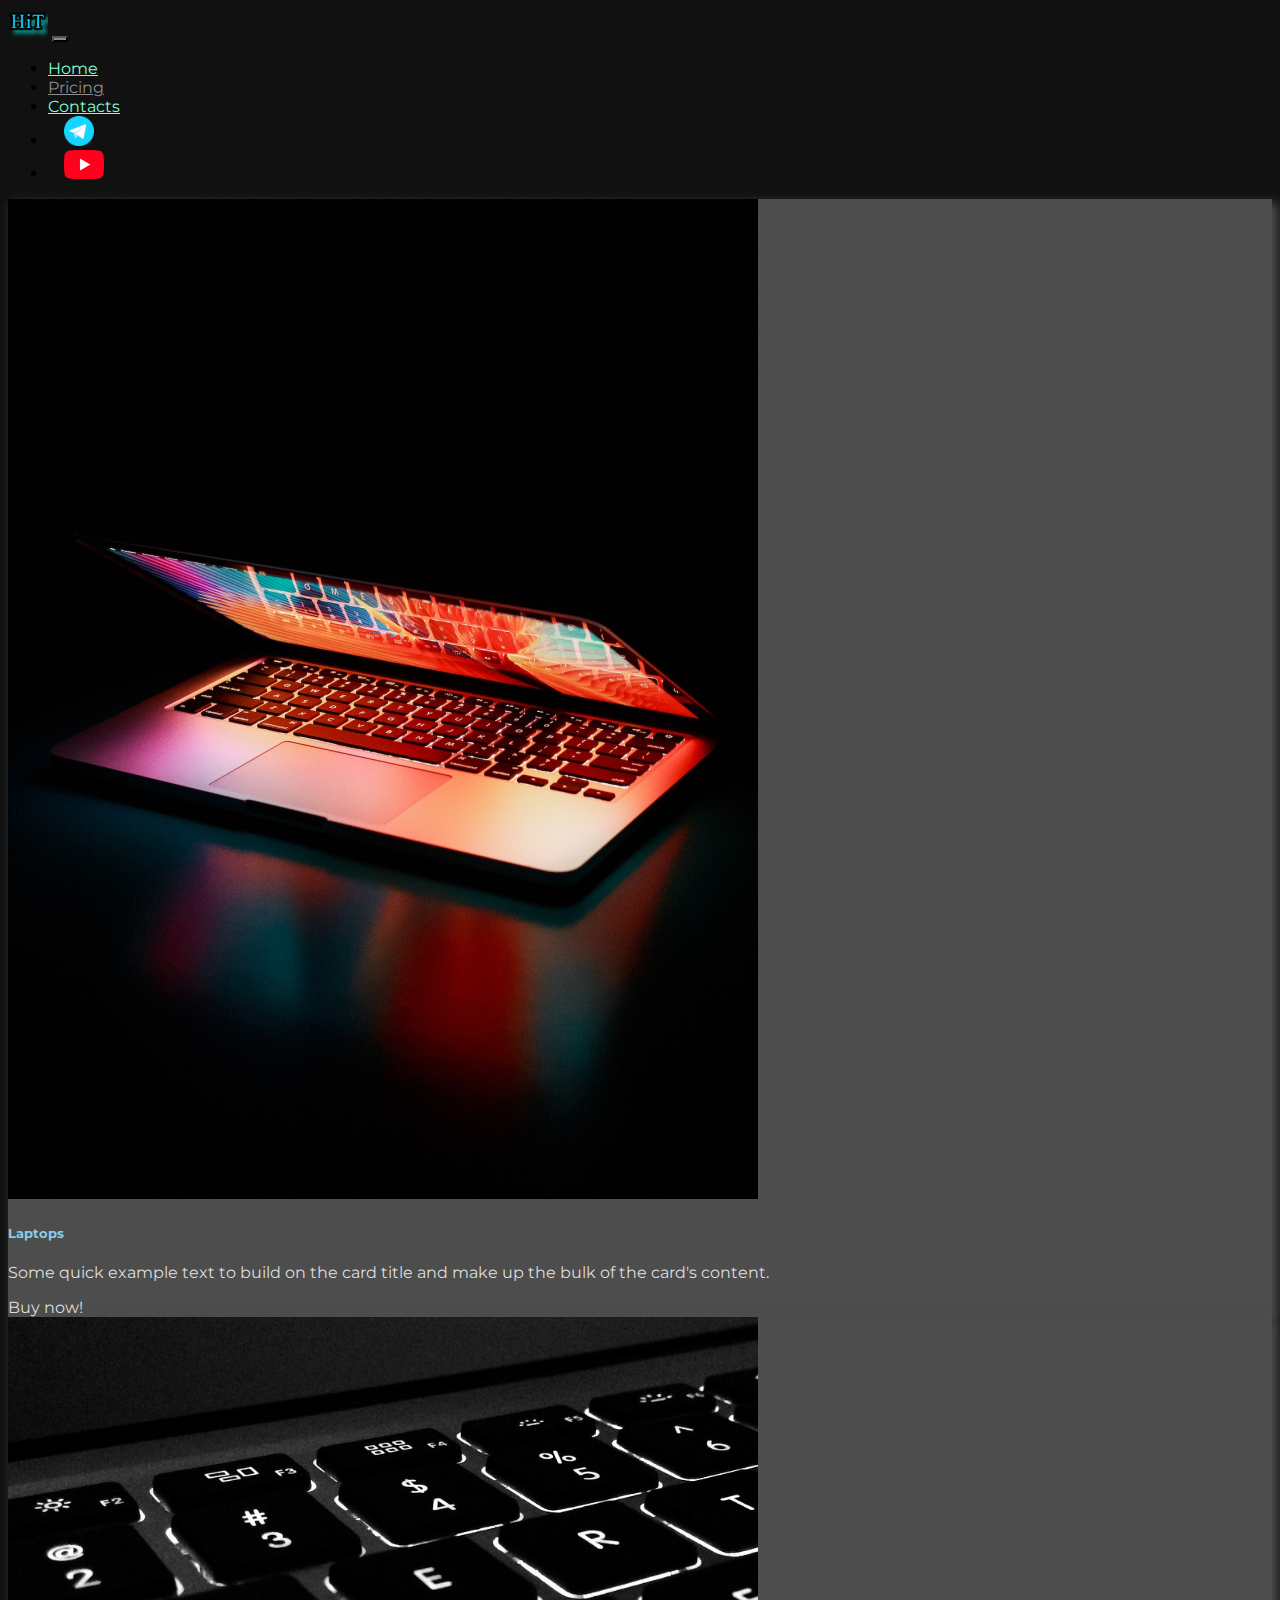
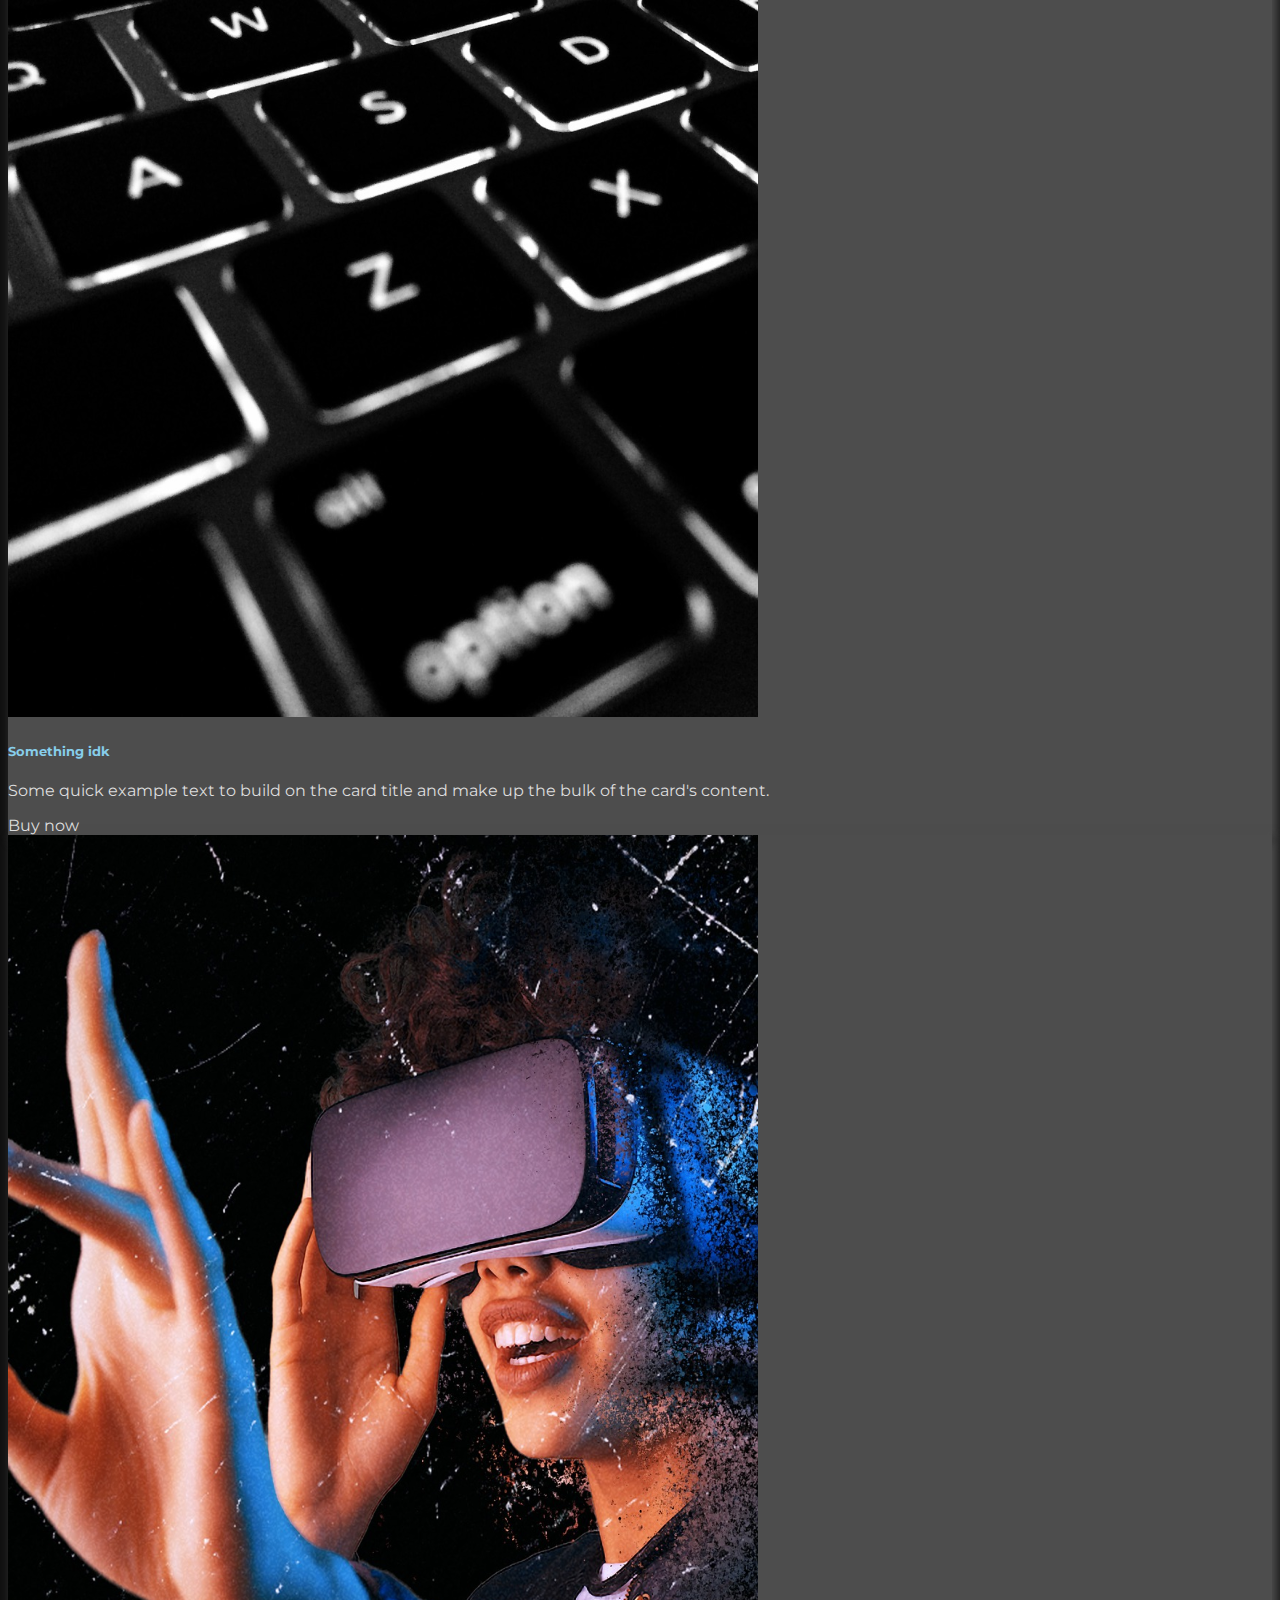
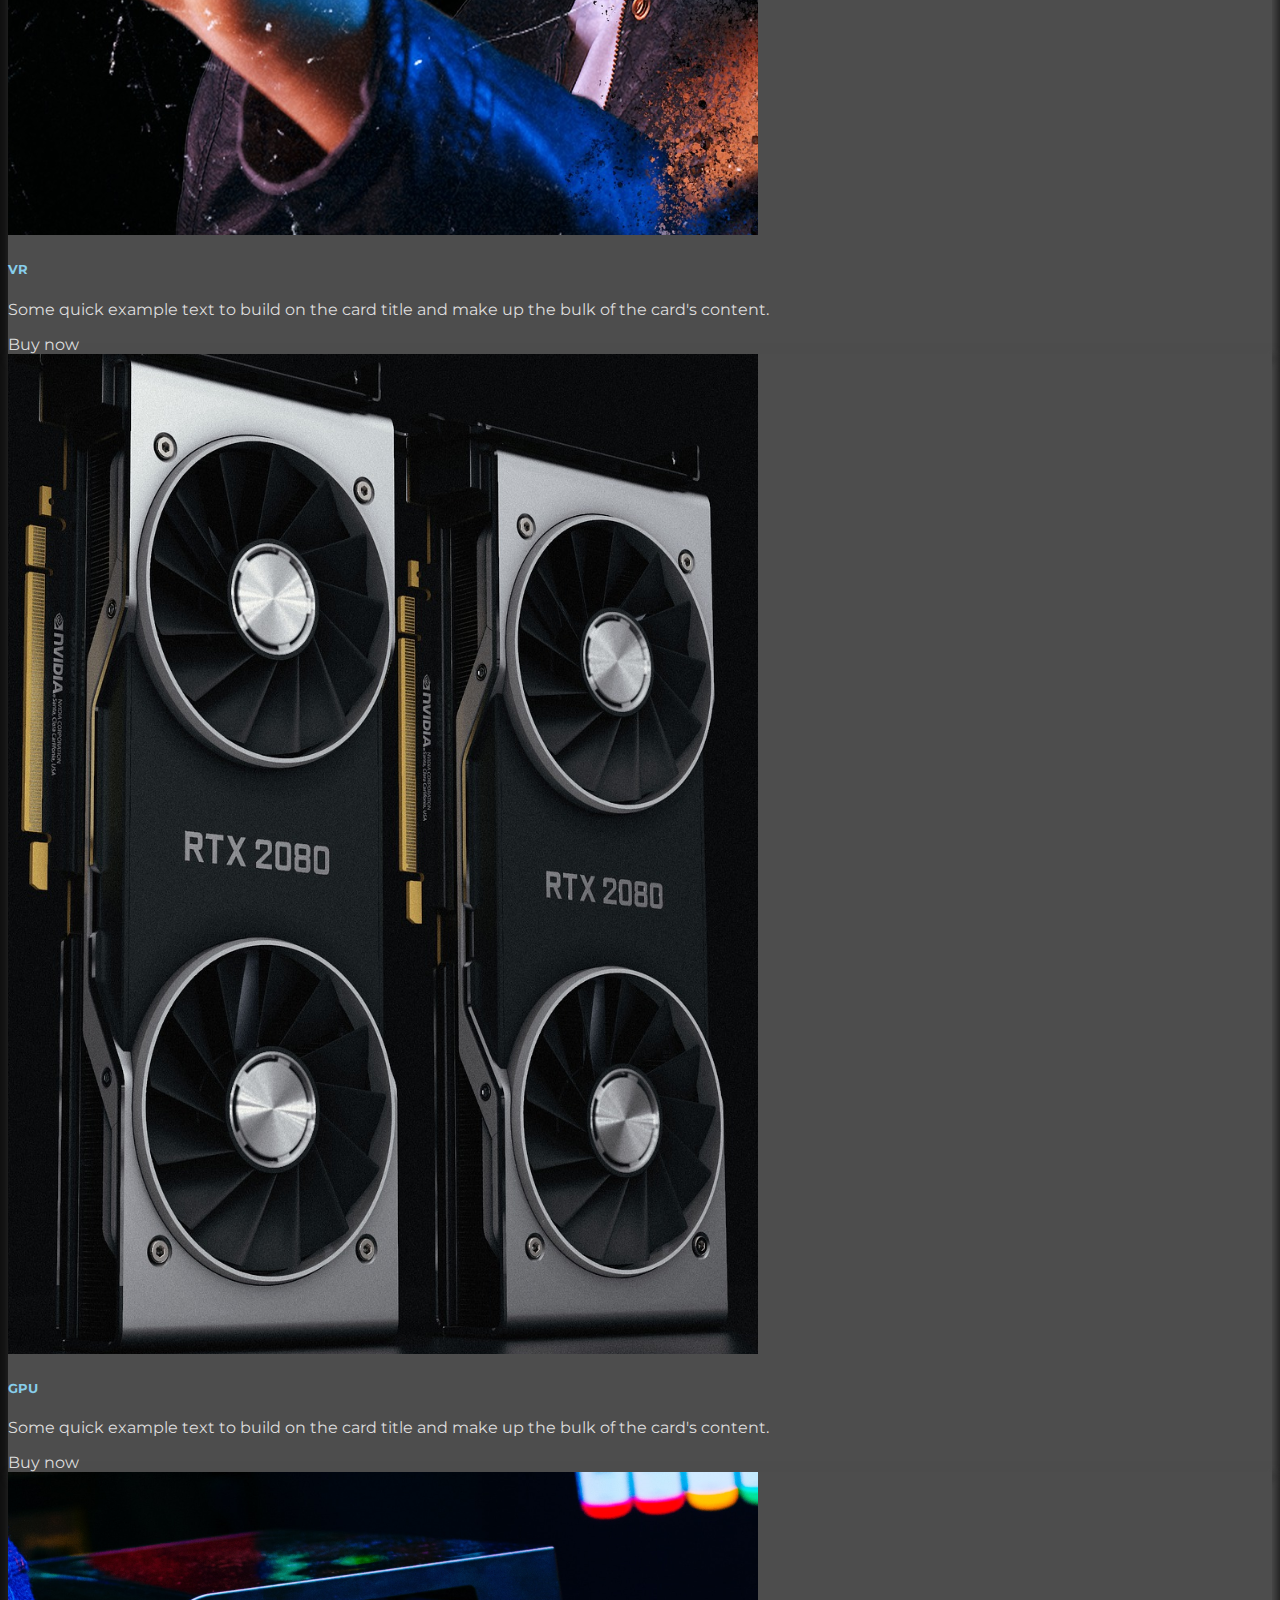
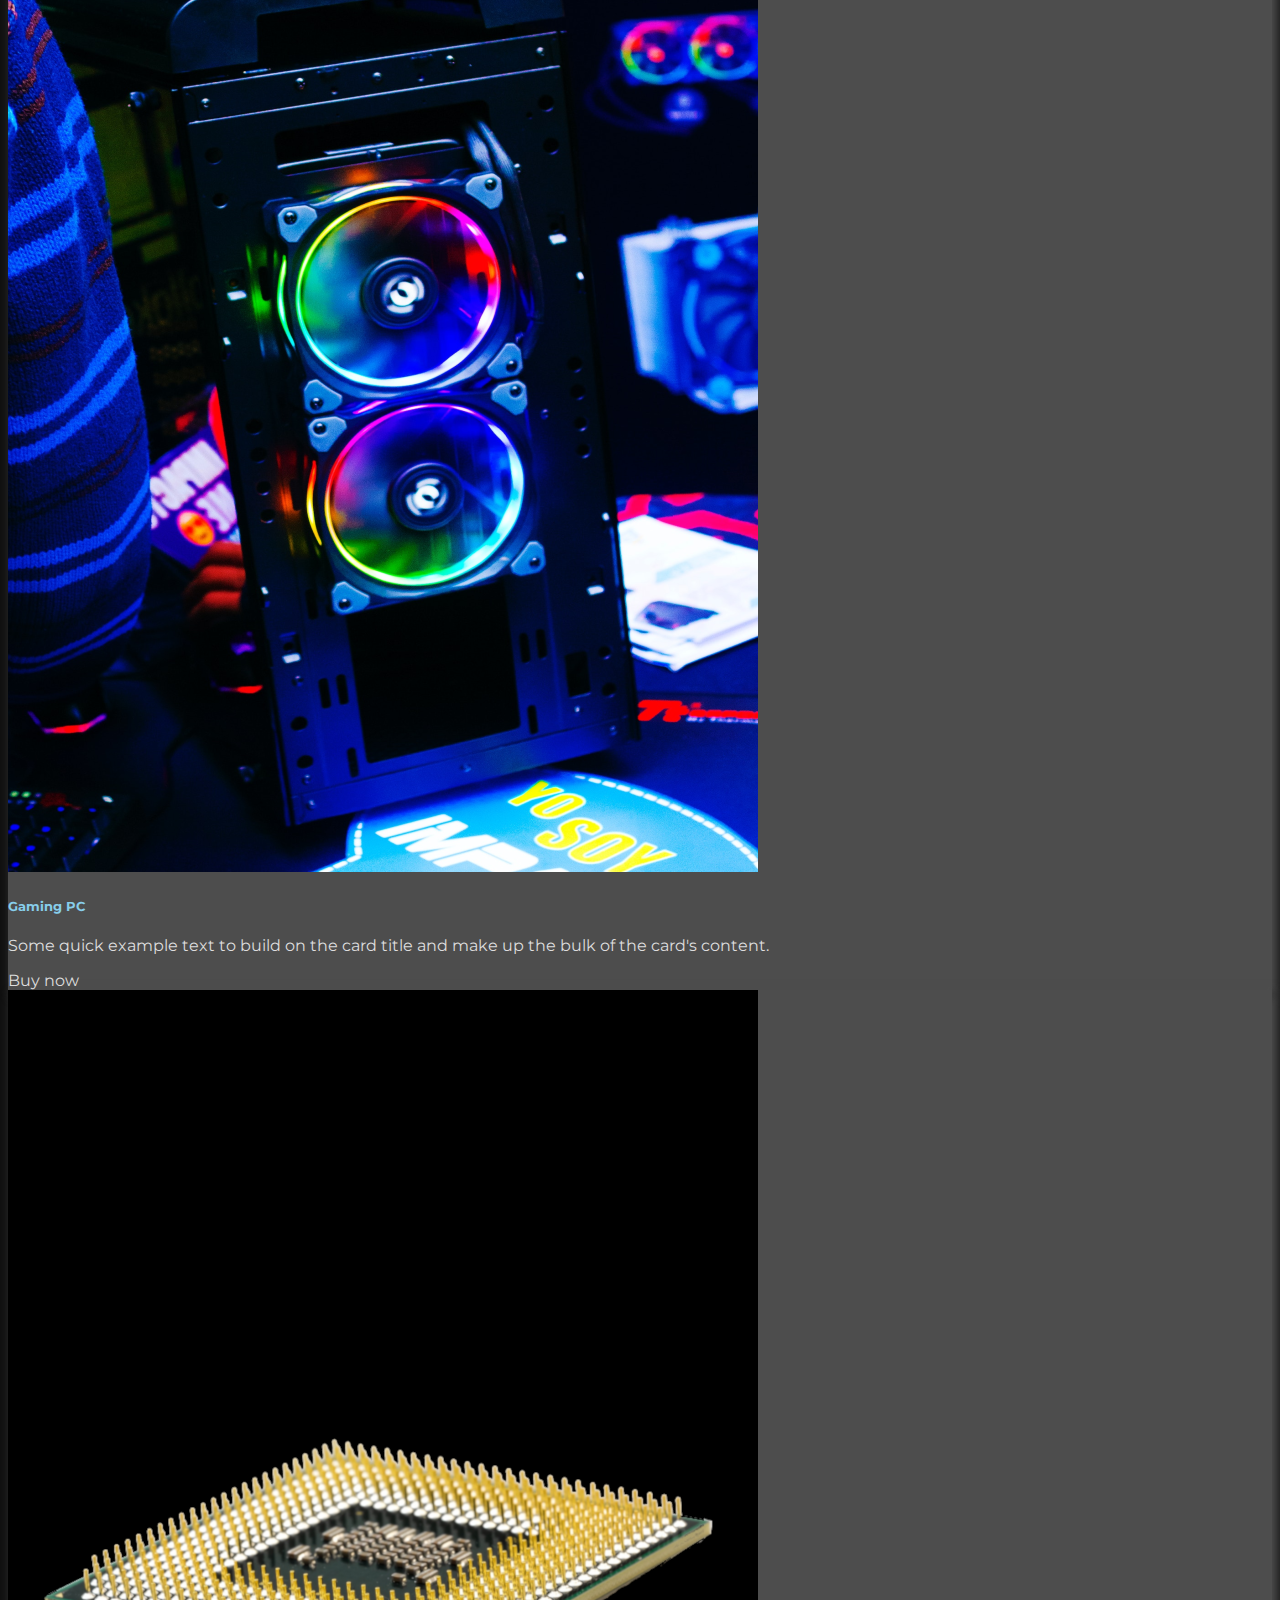
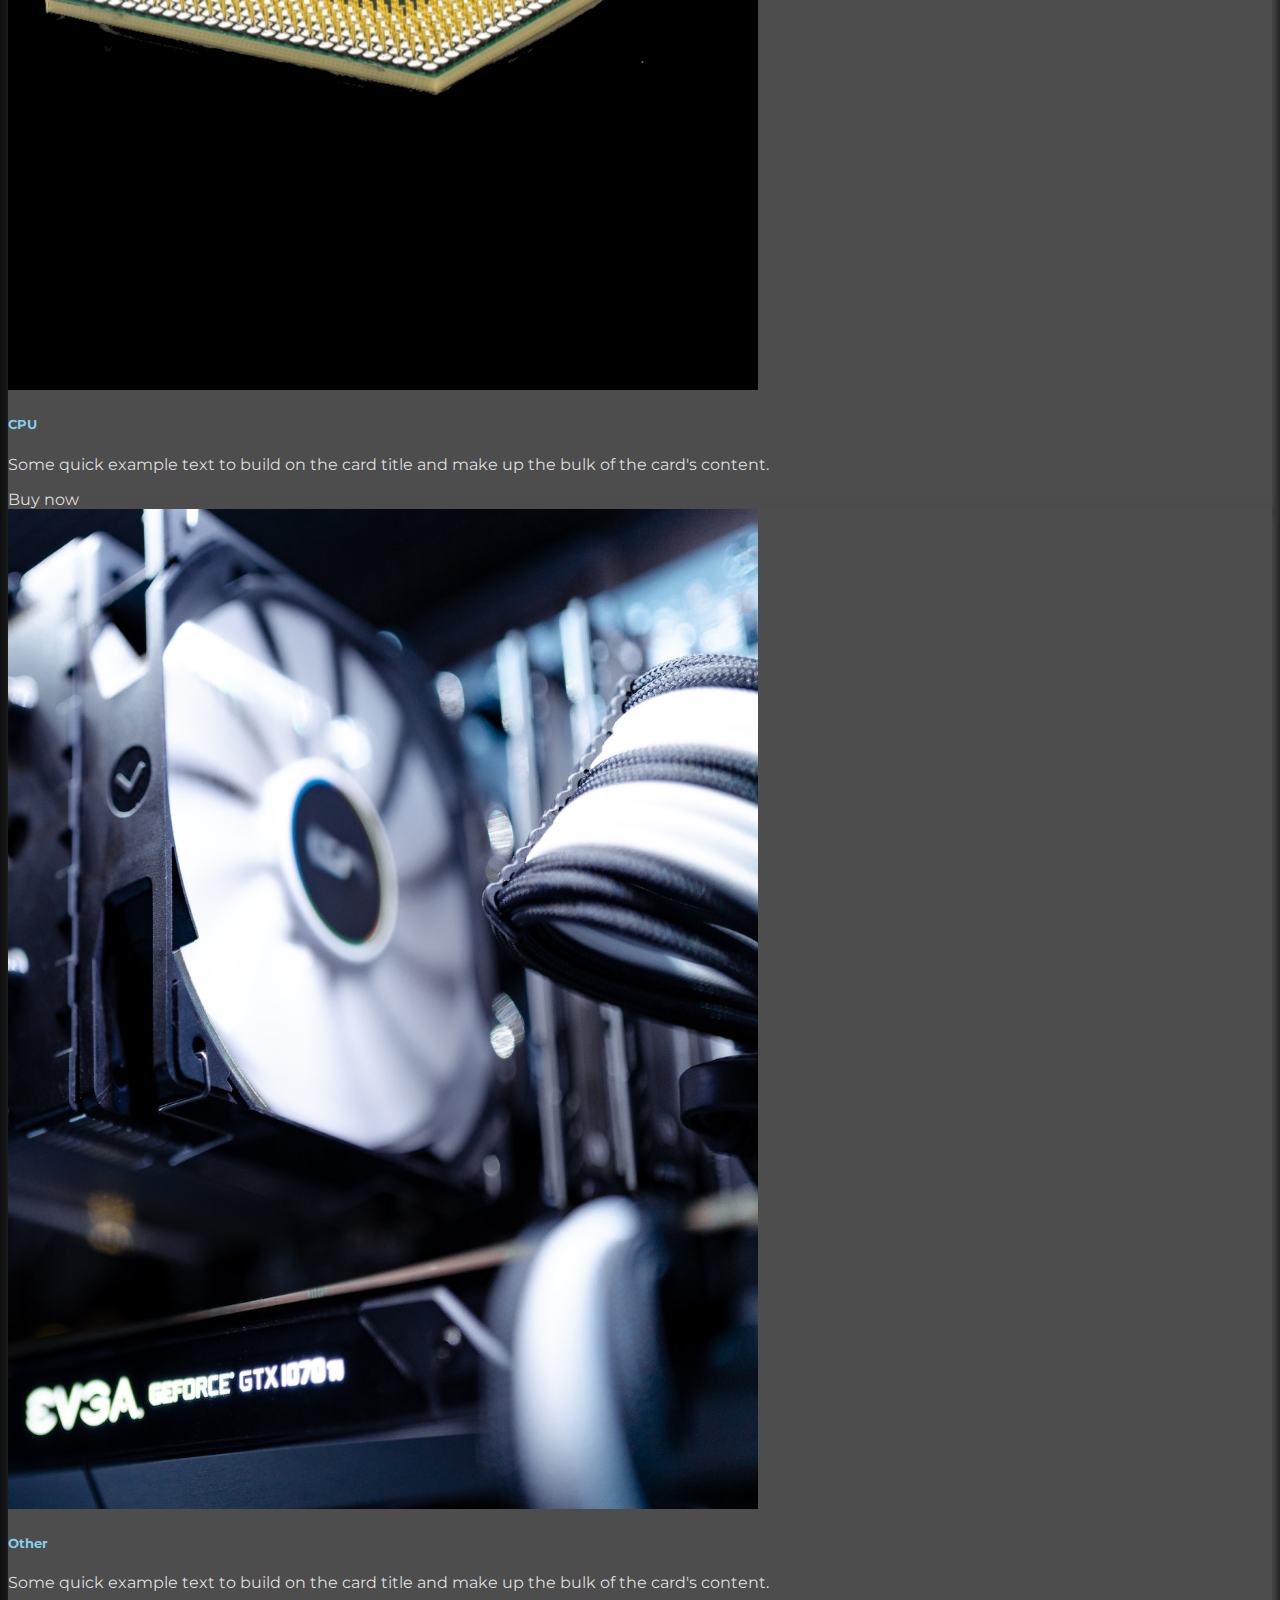
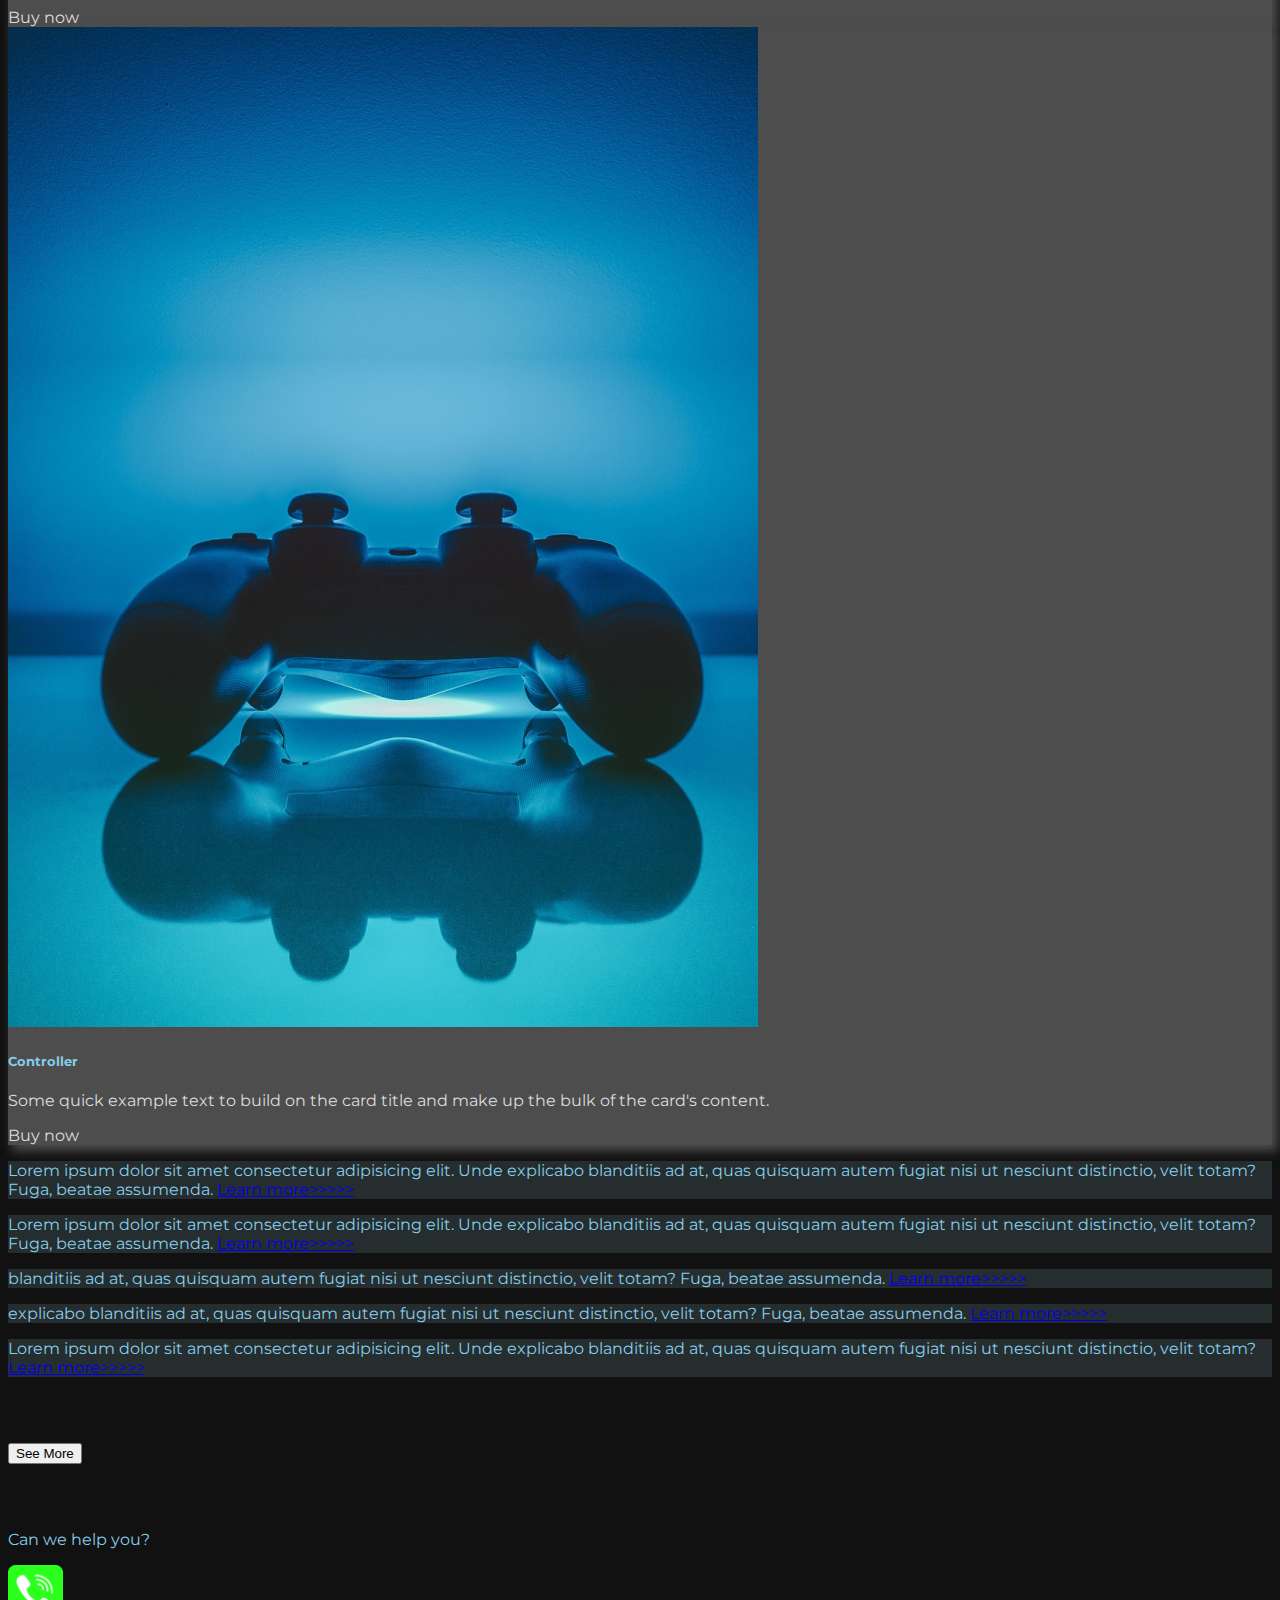
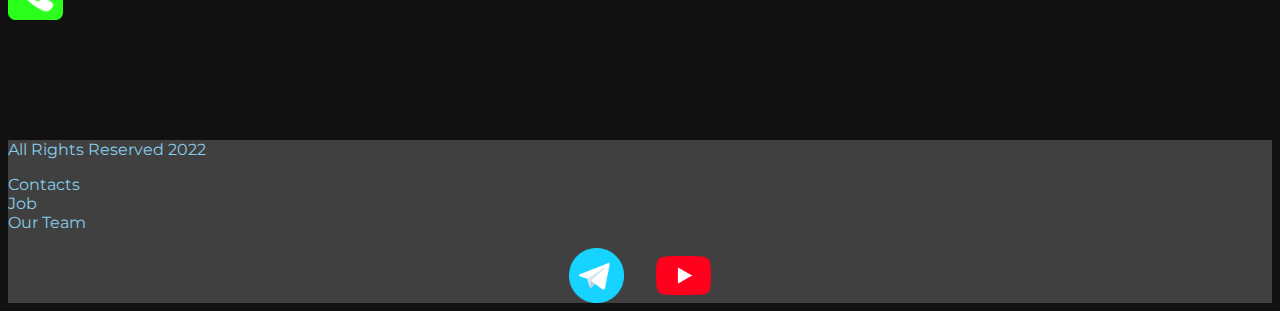
<file: pricing.html>
<!DOCTYPE html>
<html lang="en">

<head>
  <meta charset="UTF-8" />
  <meta name="viewport" content="width=device-width, initial-scale=1.0" />
  <link href="https://cdn.jsdelivr.net/npm/bootstrap@5.2.3/dist/css/bootstrap.min.css" rel="stylesheet"
    integrity="sha384-rbsA2VBKQhggwzxH7pPCaAqO46MgnOM80zW1RWuH61DGLwZJEdK2Kadq2F9CUG65" crossorigin="anonymous" />
  <link rel="stylesheet" href="source/styles/mycss.css" />
  <link rel="apple-touch-icon" sizes="180x180" href="source/files/favicon/apple-touch-icon.png">
  <link rel="icon" type="image/png" sizes="32x32" href="source/files/favicon/favicon-32x32.png">
  <link rel="icon" type="image/png" sizes="16x16" href="source/files/favicon/favicon-16x16.png">
  <link rel="manifest" href="source/files/favicon/site.webmanifest">
  <title>HiT</title>
</head>

<body>
  <header>
    <nav class="navbar navbar-expand-lg bg-dark">
      <div class="container-fluid">
        <a class="navbar-brand" href="/"><img src="source/files/logo.png" alt="logoomagaaa" /></a>
        <button class="navbar-toggler" type="button" data-bs-toggle="collapse" data-bs-target="#navbarNav"
          aria-controls="navbarNav" aria-expanded="false" aria-label="Toggle navigation">
          <span class="navbar-toggler-icon"></span>
        </button>
        <div class="collapse navbar-collapse" id="navbarNav">
          <ul class="navbar-nav">
            <li class="nav-item">
              <a class="nav-link" aria-current="page" href="/">Home</a>
            </li>
            <li class="nav-item">
              <a class="nav-link active" href="pricing.html">Pricing</a>
            </li>
            <li class="nav-item">
              <a style="color: aquamarine;" class="nav-link active" href="pricing.html">Contacts</a>
            </li>
            <li class="nav-item">
              <a class="nav-link active" href="pricing.html"><img style="width: 30px; margin-inline: 1em;"
                  src="source/files/tg.png" alt="">
              </a>
            </li>
            <li class="nav-item">
              <a class="nav-link active" href="pricing.html"><img style="width: 40px; margin-inline: 1em;"
                  src="source/files/yt.png" alt="">
              </a>
            </li>
          </ul>
        </div>
      </div>
    </nav>
  </header>

  <section>
    <div class="container-fluid mt-4">
      <div class="row">
        <div class="col-lg-1"></div>
        <div class="col-lg-8 col-md-12">
          <div class="row">
            <div class="col-lg-4 col-md-6 mt-4">
              <div class="card">
                <a href="#"><img src="source/images/laptop.png" class="card-img-top" alt="Laptop" /></a>
                <div class="card-body">
                  <h5 class="card-title"><a href="#">Laptops</a></h5>
                  <p class="card-text">
                    <a href="#">
                      Some quick example text to build on the card title and
                      make up the bulk of the card's content.
                    </a>
                  </p>
                  <a href="#" class="btn btn-primary">Buy now!</a>
                </div>
              </div>
            </div>
            <div class="col-lg-4 col-md-6 mt-4">
              <div class="card">
                <a href="#"><img src="source/images/acc.png" class="card-img-top" alt="..." /></a>
                <div class="card-body">
                  <h5 class="card-title"><a href="#">Something idk</a></h5>
                  <p class="card-text">
                    <a href="#">
                      Some quick example text to build on the card title and
                      make up the bulk of the card's content.
                    </a>
                  </p>
                  <a href="#" class="btn btn-primary">Buy now</a>
                </div>
              </div>
            </div>
            <div class="col-lg-4 col-md-6 mt-4">
              <div class="card">
                <a href=""><img src="source/images/vr.png" class="card-img-top" alt="VR Helmet" /></a>
                <div class="card-body">
                  <h5 class="card-title"><a href="">VR</a></h5>
                  <p class="card-text">
                    <a href="">
                      Some quick example text to build on the card title and
                      make up the bulk of the card's content.
                    </a>
                  </p>
                  <a href="#" class="btn btn-primary">Buy now</a>
                </div>
              </div>
            </div>
            <div class="col-lg-4 col-md-6 mt-4">
              <div class="card">
                <a href=""><img src="source/images/gpu.png" class="card-img-top" alt="gpu" /></a>
                <div class="card-body">
                  <h5 class="card-title"><a href="">GPU</a></h5>
                  <p class="card-text">
                    <a href="">
                      Some quick example text to build on the card title and
                      make up the bulk of the card's content.
                    </a>
                  </p>
                  <a href="#" class="btn btn-primary">Buy now</a>
                </div>
              </div>
            </div>
            <div class="col-lg-4 col-md-6 mt-4">
              <div class="card">
                <a href=""><img src="source/images/gaming pc.png" class="card-img-top" alt="gaming PC" /></a>
                <div class="card-body">
                  <h5 class="card-title"><a href="">Gaming PC</a></h5>
                  <p class="card-text">
                    <a href="">
                      Some quick example text to build on the card title and
                      make up the bulk of the card's content.
                    </a>
                  </p>
                  <a href="#" class="btn btn-primary">Buy now</a>
                </div>
              </div>
            </div>
            <div class="col-lg-4 col-md-6 mt-4">
              <div class="card">
                <a href=""><img src="source/images/cpu.png" class="card-img-top" alt="cpu" /></a>
                <div class="card-body">
                  <h5 class="card-title"><a href="">CPU</a></h5>
                  <p class="card-text">
                    <a href="">
                      Some quick example text to build on the card title and
                      make up the bulk of the card's content.
                    </a>
                  </p>
                  <a href="#" class="btn btn-primary">Buy now</a>
                </div>
              </div>
            </div>
            <div class="col-lg-4 col-md-6 mt-4">
              <div class="card">
                <a href=""><img src="source/images/other.png" class="card-img-top" alt="other" /></a>
                <div class="card-body">
                  <h5 class="card-title"><a href="">Other</a></h5>
                  <p class="card-text">
                    <a href="">
                      Some quick example text to build on the card title and
                      make up the bulk of the card's content.
                    </a>
                  </p>
                  <a href="#" class="btn btn-primary">Buy now</a>
                </div>
              </div>
            </div>
            <div class="col-lg-4 col-md-6 mt-4">
              <div class="card">
                <a href=""><img src="source/images/controller.png" class="card-img-top" alt="controller" /></a>
                <div class="card-body">
                  <h5 class="card-title"><a href="">Controller</a></h5>
                  <p class="card-text">
                    <a href="">
                      Some quick example text to build on the card title and
                      make up the bulk of the card's content.
                    </a>
                  </p>
                  <a href="#" class="btn btn-primary">Buy now</a>
                </div>
              </div>
            </div>
          </div>
        </div>
        <div class="col-lg-3 col-md-12">
          <div class="row px-2">
            <div class="col-lg-12 sidebar">
              <p>
                Lorem ipsum dolor sit amet consectetur adipisicing elit. Unde
                explicabo blanditiis ad at, quas quisquam autem fugiat nisi ut
                nesciunt distinctio, velit totam? Fuga, beatae assumenda. <a href="#">Learn more>>>>></a>
              </p>
            </div>
            <div class="col-lg-12 sidebar my-4">
              <p>
                Lorem ipsum dolor sit amet consectetur adipisicing elit. Unde
                explicabo blanditiis ad at, quas quisquam autem fugiat nisi ut
                nesciunt distinctio, velit totam? Fuga, beatae assumenda. <a href="#">Learn more>>>>></a>
              </p>
            </div>
            <div class="col-lg-12 sidebar my-4">
              <p>
                blanditiis ad at, quas quisquam autem fugiat nisi ut
                nesciunt distinctio, velit totam? Fuga, beatae assumenda. <a href="#">Learn more>>>>></a>
              </p>
            </div>
            <div class="col-lg-12 sidebar my-4">
              <p>
                explicabo blanditiis ad at, quas quisquam autem fugiat nisi ut
                nesciunt distinctio, velit totam? Fuga, beatae assumenda. <a href="#">Learn more>>>>></a>
              </p>
            </div>
            <div class="col-lg-12 sidebar my-4">
              <p>
                Lorem ipsum dolor sit amet consectetur adipisicing elit. Unde
                explicabo blanditiis ad at, quas quisquam autem fugiat nisi ut
                nesciunt distinctio, velit totam? <a href="#">Learn more>>>>></a>
              </p>
            </div>
          </div>
        </div>
      </div>
      <div class="col-lg-12 col-md-12 text-center mt-4 text-help">
        <button type="button" class="btn btn-outline-primary btn-lg my-4">See More</button>
      </div>
      <div class="col-lg-12 col-md-12 text-center mt-4 text-help">
        <p>Can we help you?</p>
      </div>
      <div class="col-lg-12 col-md-12 text-center">
        <img class="call-animation" style="width: 55px;" src="source/files/phone.png" alt="">
      </div>
    </div>
    </div>
  </section>

  <footer>
    <div class="container-fluid mt-5">
      <div class="row">

        <div class="col-lg-4 col-md-12 footer-text text-center mt-4">
          <p>All Rights Reserved 2022</p>
        </div>
        <div class="col-lg-4 col-md-12 footer-text text-center">
          <p>Contacts<br>Job<br>Our Team</p>
        </div>
        <div class="col-lg-4 col-md-12 media-links">
          <img style="width: 55px; margin-inline: 1em;" src="source/files/tg.png" alt="">
          <img style="width: 55px; margin-inline: 1em;" src="source/files/yt.png" alt="">
        </div>

      </div>
    </div>
  </footer>

  <script src="https://cdn.jsdelivr.net/npm/bootstrap@5.2.3/dist/js/bootstrap.bundle.min.js"
    integrity="sha384-kenU1KFdBIe4zVF0s0G1M5b4hcpxyD9F7jL+jjXkk+Q2h455rYXK/7HAuoJl+0I4"
    crossorigin="anonymous"></script>
</body>

</html>
</file>
<file: source/styles/mycss.css>
@import url('https://fonts.googleapis.com/css2?family=Montserrat:ital,wght@0,100..900;1,100..900&display=swap');

body  {
    font-family: "Montserrat", sans-serif;
    background-color: #111;
}

p {
    color: skyblue;
}

.nav-link {
    color: aquamarine;
}

.navbar-nav .nav-link.active {
    color: rgb(141, 141, 141);
}

.navbar-brand img {
    width: 40px;
}

.navbar-toggler {
    background-color: rgb(141, 141, 141); ;
}

.card {
    box-shadow: 5px 5px 10px 1px #4d4d4d;
}

.sidebar {
    color: #ddd;
    background-color: #252d2e;
}

.card {
    background-color: #4d4d4d;
}

.card-text {
    color: #ddd;
}

.card-title {
    color: skyblue;
}

.card:hover {
    box-shadow: 9px 10px 9px 4px #615c5c;
}

.card a {
    text-decoration: none;
    color: #ddd;
}

.card-title a {
    color: skyblue;
}

.slide-text,
.footer-text {
    color: skyblue;
    margin-inline: auto;
}

footer {
    background-color: #404040;
}

section {
    padding-bottom: 100px;
}

.call-animation {
    animation: myAnim 2s ease 0s infinite normal forwards;
}

@keyframes myAnim {
	0%,
	100% {
		transform: translateX(0%);
		transform-origin: 50% 50%;
	}

	15% {
		transform: translateX(-30px) rotate(-6deg);
	}

	30% {
		transform: translateX(15px) rotate(6deg);
	}

	45% {
		transform: translateX(-15px) rotate(-3.6deg);
	}

	60% {
		transform: translateX(9px) rotate(2.4deg);
	}

	75% {
		transform: translateX(-6px) rotate(-1.2deg);
	}
}

.media-links {
    display: flex;
    justify-content: center;
    align-items: center;
}

.text-help {
    padding-top: 50px;
}

@media (max-width: 755px) {
    .carousel-indicators {
        display: none;
    }
}
</file>
